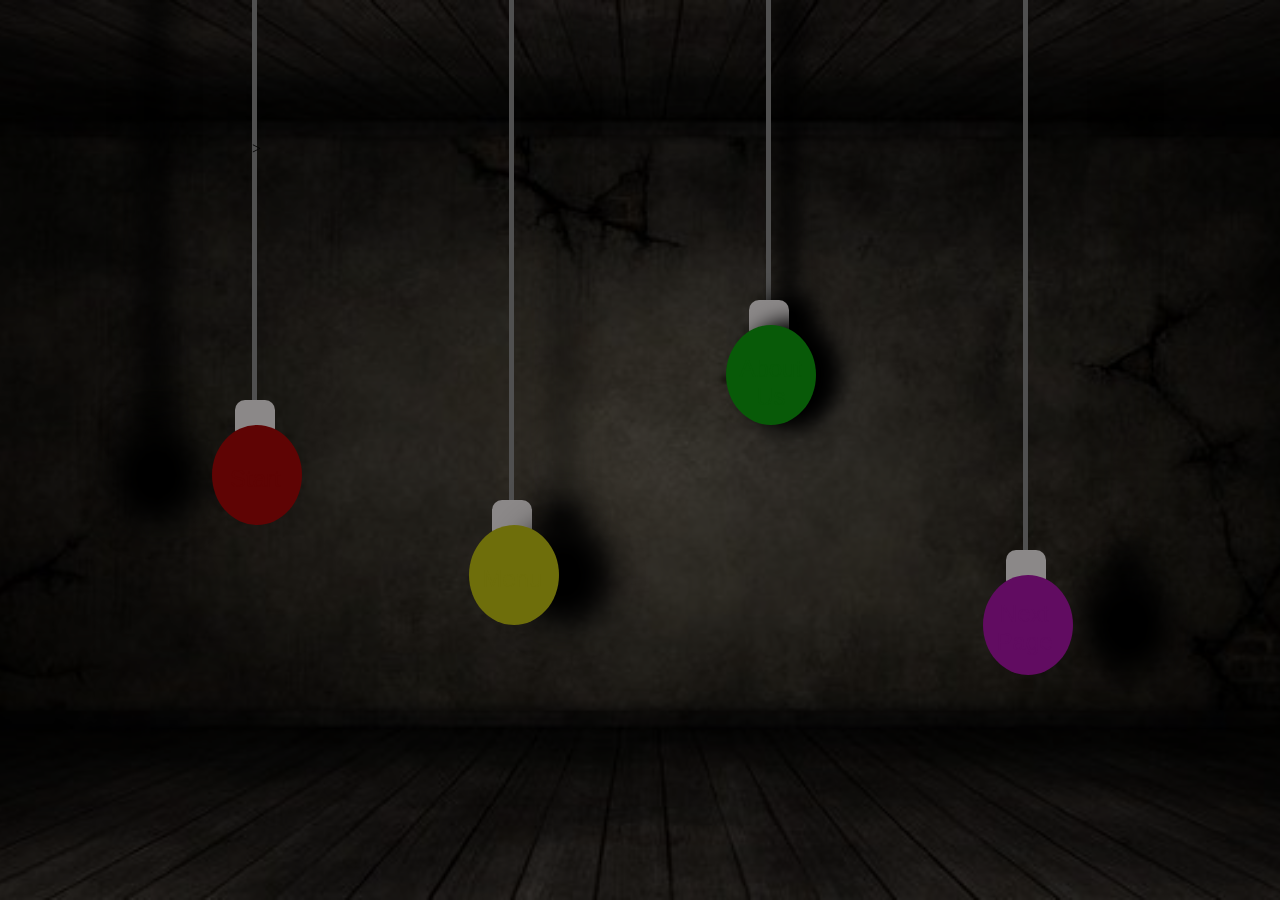
<file: index.html>
<!DOCTYPE html>
<html lang="en">
<head>
    <meta charset="UTF-8">
    <meta name="viewport" content="width=device-width, initial-scale=1.0">
    <title>Document</title>
    <link rel="stylesheet" href="style.css">
</head>
<body>
   
    <div class="container">

    <div class="object1">
        <div id="connector1"></div>
        <div id="bulb1"><button id="btn1">Start</button></div>
        >
        
    </div>

    <div class="object2">
        <div id="connector2"></div>
        <div id="bulb2"><button id="btn2">Menu</button></div>
    </div>

    <div class="object3">
        <div id="connector3"></div>
        <div id="bulb3"><button id="btn3">About<br>Us</button></div>
    </div>

    <div class="object4">
        <div id="connector4"></div>
        <div id="bulb4"><button id="btn4">Next<br>Page</button></div>
    </div>
    
    
    
    </div>

    


    <script src="node.js"></script>
</body>
</html>
</file>
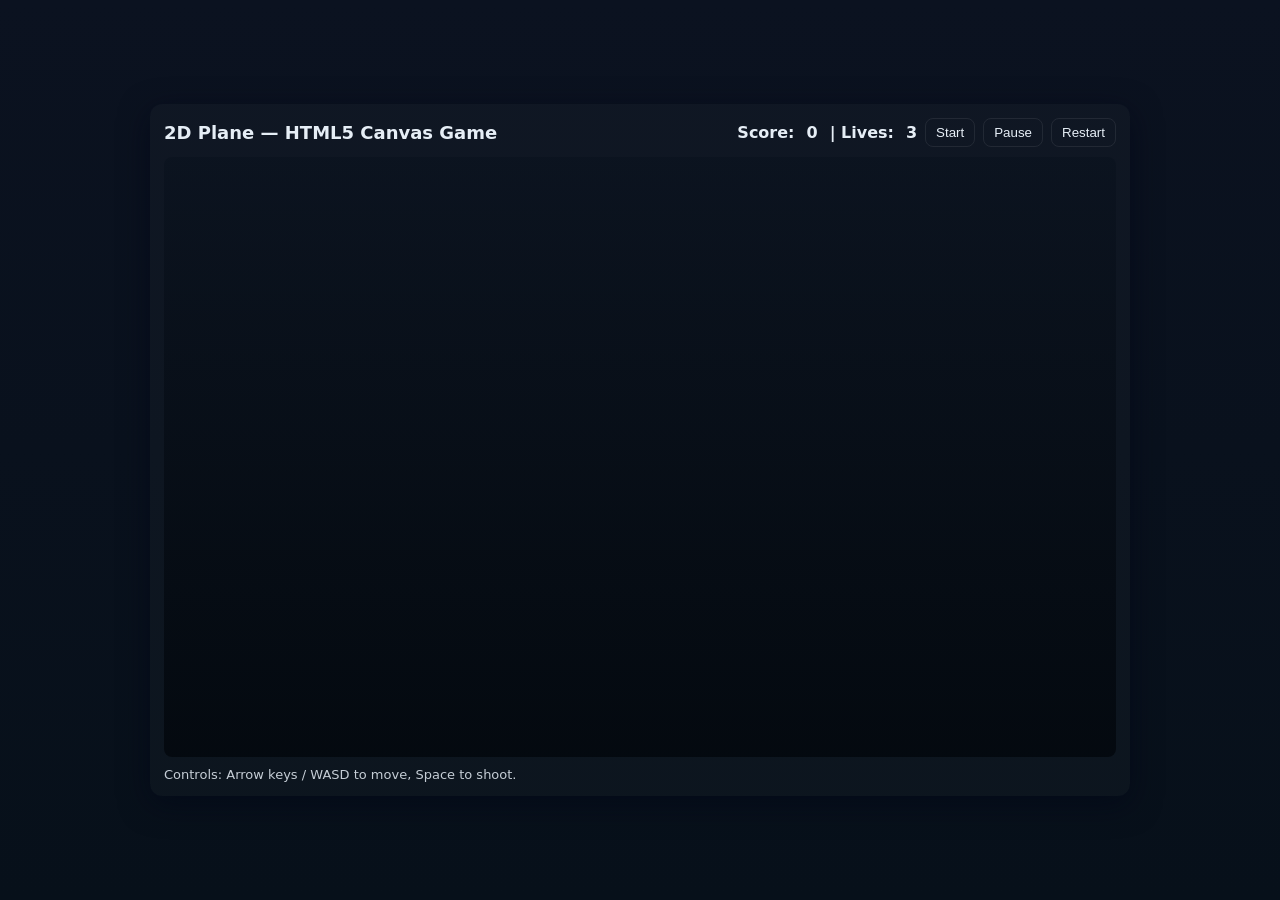
<file: index2.html>
<!doctype html>
<html lang="en">
<head>
  <meta charset="utf-8" />
  <meta name="viewport" content="width=device-width,initial-scale=1" />
  <title>2D Plane Game</title>
  <link rel="stylesheet" href="style2.css"/>
</head>
<body>
  <div class="wrapper">
    <header>
      <h1>2D Plane — HTML5 Canvas Game</h1>
      <div class="controls">
        <div id="hud">Score: <span id="score">0</span> | Lives: <span id="lives">3</span></div>
        <button id="startBtn">Start</button>
        <button id="pauseBtn">Pause</button>
        <button id="restartBtn">Restart</button>
      </div>
    </header>

    <canvas id="gameCanvas" width="960" height="600"></canvas>

    <div class="touch-controls">
      <button id="leftTouch">◀</button>
      <button id="upTouch">▲</button>
      <button id="fireTouch">●</button>
      <button id="downTouch">▼</button>
      <button id="rightTouch">▶</button>
    </div>

    <div class="footer">
      Controls: Arrow keys / WASD to move, Space to shoot.
    </div>
  </div>

  <script src="game.js"></script>
</body>
</html>
</file>
<file: style.css>
*{
    margin: 0;
    padding: 0;
    


}

body{
   
    background-image: url("img/newbg2.jpg");
    background-size: cover;
    background-position: center;
    
}

.container{
       display: flex;
    justify-content: space-evenly;
    height: 100vh;
    background-color: rgba(0, 0, 0, 0.589) ;
}



.object1{
    height: 400px;
    width: 5px;
    background-color: rgb(80, 80, 80);
    box-shadow: -100px 0px 30px 10px black;
     animation: con 3.5s ease-in-out infinite;
}
#connector1{
    height: 40px;
    width: 40px;
    background-color: #8b8888;
    border-radius: 10px;
    box-shadow: -100px 0px 30px 0px black;
    position: relative;
    top: 400px;
    right: 17px;
     animation: con 3s ease-in-out infinite;
}
#bulb1{
    background-color: rgb(95, 4, 4);
    height: 100px;
    width: 90px;
    border-radius: 50%;
    position: relative;
    top: 385px;
    right: 40px;
    box-shadow: 0px 0px 1000px 500px rgba(255, 0, 0, 0);
    box-shadow: -100px 0px 30px 0px black;
    transition: all .5s ease-in-out;
    animation: swing 3s ease-in-out infinite;
}

#btn1{
    height: auto;
    width: auto;
    background-color: #8b888800;
    position: relative;
    top: 40%;
    left: 20%;
    font-size: 1.5rem;
    border: none;
    color: rgb(95, 4, 4);
}


#bulb1:hover{
    background-color: rgb(255, 0, 0);
    box-shadow: 0px 0px 800px 400px rgba(255, 0, 0, 0.220);
    
}

.object2{
    height: 500px;
    width: 5px;
    background-color:  rgb(80, 80, 80);
    box-shadow: 50px 0px 30px 2px black;
     animation: con 5.5s ease-in-out infinite;
}
#connector2{
    height: 40px;
    width: 40px;
    background-color: #8b8888;
    border-radius: 10px;
    box-shadow: 50px 0px 30px 2px black;
    position: relative;
    top: 500px;
    right: 17px;
     animation: con 5.5s ease-in-out infinite;
}
#bulb2{
    background-color: rgb(110, 110, 11);
    height: 100px;
    width: 90px;
    border-radius: 50%;
    position: relative;
    top: 485px;
    right: 40px;
    box-shadow: 0px 0px 1000px 500px rgba(255, 255, 0, 0);
    box-shadow: 50px 0px 30px 2px black;
    transition: all .5s ease-in-out;
    animation: swing 5.5s ease-in-out infinite;
}
#btn2{
    height: auto;
    width: auto;
    background-color: #8b888800;
    position: relative;
    top: 40%;
    left: 15%;
    font-size: 1.5rem;
    border: none;
    color: rgb(110,110,11);
}
#bulb2:hover{
    background-color: rgb(251, 255, 0);
    box-shadow: 0px 0px 800px 400px rgba(255, 255, 0, 0.200);
}

.object3{
    height: 300px;
    width: 5px;
    background-color:  rgb(80, 80, 80);
    box-shadow: 20px 0px 20px 5px black;
     animation: con 4s ease-in-out infinite;
}
#connector3{
    height: 40px;
    width: 40px;
    background-color: #8b8888;
    border-radius: 10px;
    box-shadow: 20px 0px 20px 5px black;
    position: relative;
    top: 300px;
    right: 17px;
     animation: con 4s ease-in-out infinite;
}
#bulb3{
    background-color: rgb(8, 90, 8);
    height: 100px;
    width: 90px;
    border-radius: 50%;
    position: relative;
    top: 285px;
    right: 40px;
    box-shadow: 0px 0px 1000px 500px rgba(0, 255, 0, 0);
    box-shadow: 20px 0px 20px 5px black;
    transition: all .5s ease-in;
    animation: swing 4s ease-in-out infinite;
}
#btn3{
    height: auto;
    width: auto;
    background-color: #8b888800;
    position: relative;
    top: 30%;
    left: 15%;
    font-size: 1.5rem;
    border: none;
    color: rgb(8,90,8);
}
#bulb3:hover{
    background-color: lime;
    box-shadow: 0px 0px 800px 400px rgba(0, 255, 0, 0.200);
}

.object4{
    height: 550px;
    width: 5px;
    background-color:  rgb(80, 80, 80);
    box-shadow: 100px 0px 30px 0px black;
    
    animation: rod 8s ease-in-out infinite;

}
#connector4{
    height: 40px;
    width: 40px;
    background-color: #8b8888;
    border-radius: 10px;
    box-shadow: 100px 0px 30px 0px black;
    position: relative;
    top: 550px;
    right: 17px;
    animation: con 8s ease-in-out infinite;
}
#bulb4{
    background-color: rgb(97, 12, 97);
    height: 100px;
    width: 90px;
    border-radius: 50%;
    position: relative;
    top: 535px;
    right: 40px;
    box-shadow: 0px 0px 1000px 500px rgba(255, 0, 255, 0);
    box-shadow: 100px 0px 30px 0px black;
    transition: all .5s ease-out;
    animation: swing 8s ease-in-out infinite;
}
#btn4{
    height: auto;
    width: auto;
    background-color: #8b888800;
    position: relative;
    top: 25%;
    left: 15%;
    font-size: 1.5rem;
    border: none;
    color: rgb(97,12,97);
}
#bulb4:hover{
    background-color: magenta;
    box-shadow: 0px 0px 800px 400px rgba(255, 0, 255, 0.205);
}


@keyframes swing{
    0%{
        transform: translateX(-5px);
    }
    50% {
        transform: translateX(10px);
    }
    100% {
        transform: translateX(-5px);
    }
}
@keyframes con{
    0%{
        transform: translateX(-3px);
    }
    50% {
        transform: translateX(6px);
    }
    100% {
        transform: translateX(-3px);
    }
}
@keyframes rod{
    0%{
        transform: translateX(-20px);
    }
    50% {
        transform: translateX(20px);
    }
    100% {
        transform: translateX(-20px);
    }
}
</file>
<file: style2.css>
:root{ --bg:#0b1220; --panel:#0f1724; --accent:#57c7ff; --danger:#ff6b6b }
*{box-sizing:border-box}
html,body{height:100%;margin:0;font-family:system-ui,-apple-system,Segoe UI,Roboto,'Helvetica Neue',Arial}
body{background:linear-gradient(180deg,var(--bg),#07101a);display:flex;align-items:center;justify-content:center;padding:20px;color:#e6eef6}
.wrapper{width:980px;max-width:100%;background:rgba(255,255,255,0.02);border-radius:12px;padding:14px;box-shadow:0 8px 30px rgba(2,6,23,0.6)}
header{display:flex;align-items:center;gap:12px;margin-bottom:10px}
h1{font-size:18px;margin:0}
.controls{margin-left:auto;display:flex;gap:8px;align-items:center}
button{background:transparent;border:1px solid rgba(255,255,255,0.08);padding:6px 10px;border-radius:8px;color:inherit;cursor:pointer}
button:hover{border-color:rgba(255,255,255,0.14)}
#hud{display:flex;gap:12px;align-items:center;font-weight:600}
canvas{display:block;background:linear-gradient(180deg, rgba(10,18,30,0.7), rgba(3,8,14,0.9));border-radius:8px;width:100%;height:600px}
.touch-controls{display:none;margin-top:10px;gap:8px}
.touch-controls button{flex:1}
.footer{margin-top:10px;font-size:13px;opacity:0.85}
@media (max-width:700px){canvas{height:480px}.touch-controls{display:flex}}
</file>
